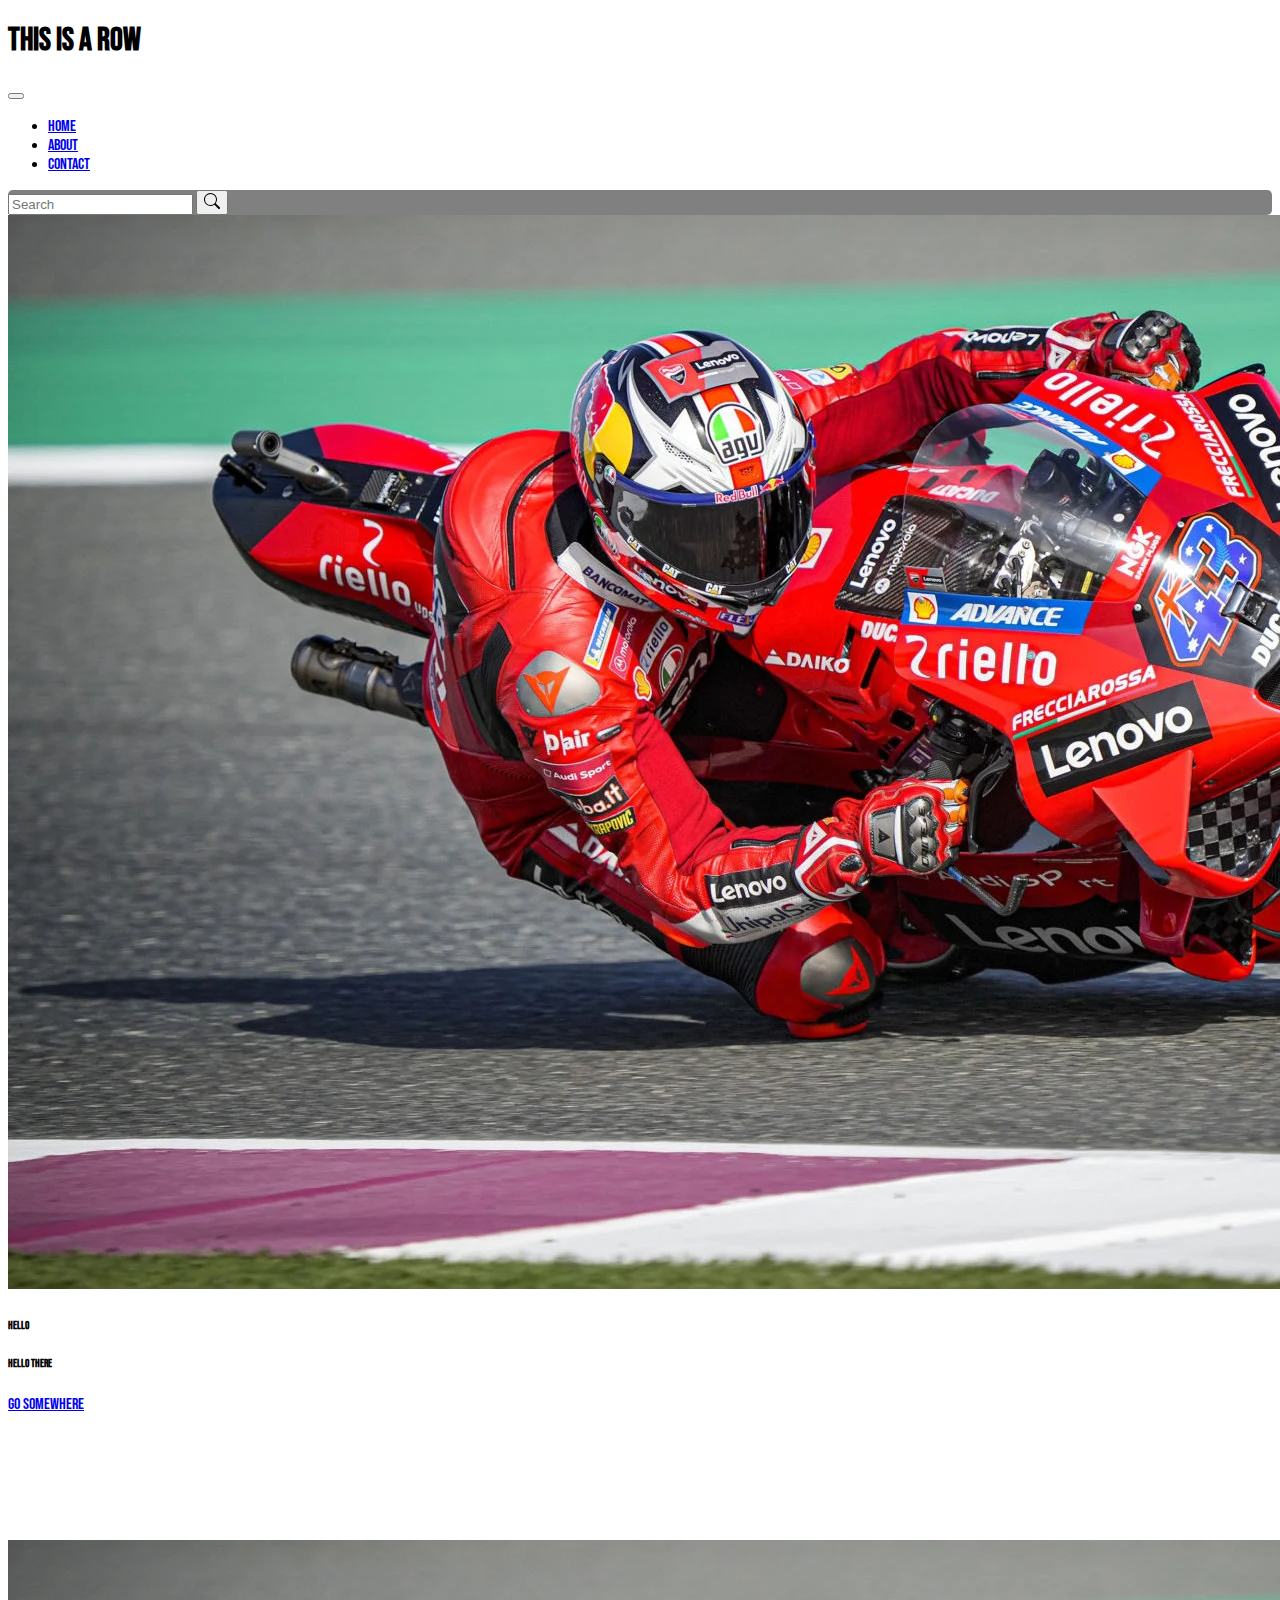
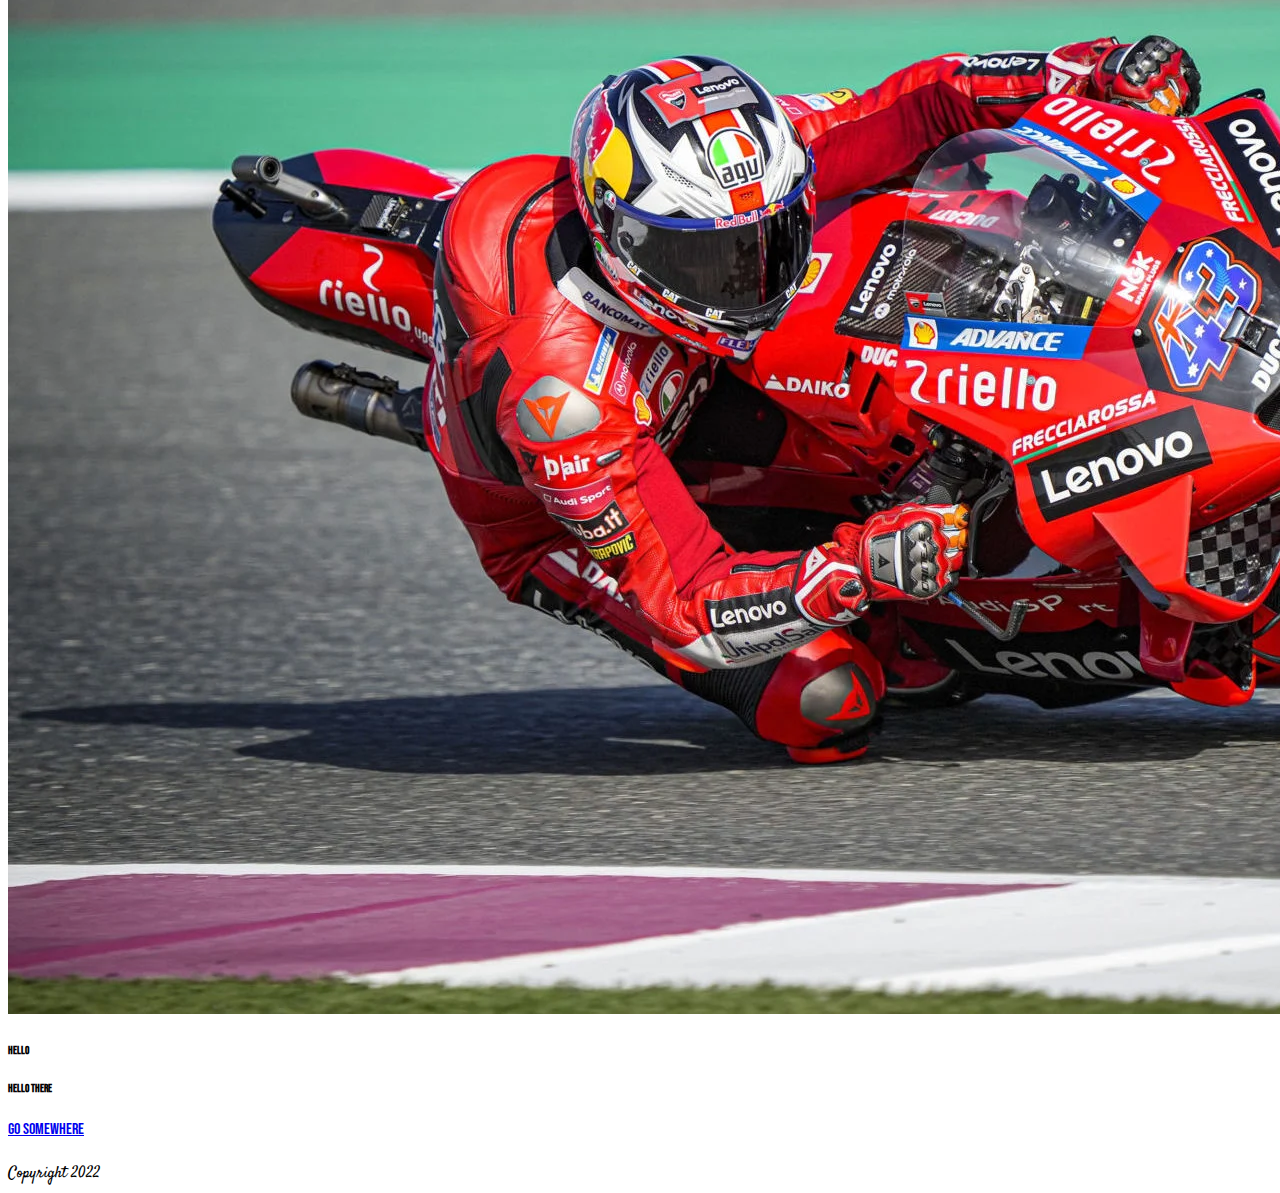
<file: BrysonJA4!/HTML/index.html>
<!DOCTYPE html>
<html lang="en">
<head>
    <meta charset="UTF-8">
    <meta http-equiv="X-UA-Compatible" content="IE=edge">
    <meta name="viewport" content="width=device-width, initial-scale=1.0">
    

    <!-- Optional theme -->
    <!-- Latest compiled and minified CSS -->
    <link href="https://cdn.jsdelivr.net/npm/bootstrap@5.0.2/dist/css/bootstrap.min.css" rel="stylesheet" integrity="sha384-EVSTQN3/azprG1Anm3QDgpJLIm9Nao0Yz1ztcQTwFspd3yD65VohhpuuCOmLASjC" crossorigin="anonymous">
    <link rel="stylesheet" type="text/css" href="../CSS/stlyes.css">
    <link rel="preconnect" href="https://fonts.googleapis.com">
    <link rel="preconnect" href="https://fonts.gstatic.com" crossorigin>
    <link href="https://fonts.googleapis.com/css2?family=Bebas+Neue&family=IBM+Plex+Sans&family=Satisfy&display=swap" rel="stylesheet">


    <title>Bootstrap Website</title>
</head>
<body>
  <div class="container-fluid">
            <h1 class="pt-3 ps-5">this is a row</h1>
          
<!--NavBar-->



    <nav class="navbar navbar-expand-sm navbar-light">
      <div class="container-fluid">
        
        <button class="navbar-toggler" type="button" data-bs-toggle="collapse" data-bs-target="#navbarTogglerDemo2" aria-controls="navbarTogglerDemo2" aria-expanded="false" aria-label="Toggle navigation">
          <span class="navbar-toggler-icon"></span>
        </button>
        <div class="collapse navbar-collapse" id="navbarTogglerDemo2">
          <ul class="navbar-nav me-auto ms-1  mb-2 mb-xl-0">
         
            <li class="nav-item">
              <a class="nav-link active" aria-current="page" href="#">Home</a>
            </li>
            <li class="nav-item">
              <a class="nav-link" href="#">About</a>
            </li>
            <li class="nav-item">
              <a class="nav-link" href="#" tabindex="-1" aria-disabled="true">Contact</a>
            </li>
          </ul>
          <form class="d-flex backgroundsearch ms-1">
            <input class="form-control" type="search" placeholder="Search" aria-label="Search">
           <button class="btn" type="submit"><svg xmlns="http://www.w3.org/2000/svg" width="16" height="16" fill="currentColor" class="bi bi-search" viewBox="0 0 16 16">
              <path d="M11.742 10.344a6.5 6.5 0 1 0-1.397 1.398h-.001c.03.04.062.078.098.115l3.85 3.85a1 1 0 0 0 1.415-1.414l-3.85-3.85a1.007 1.007 0 0 0-.115-.1zM12 6.5a5.5 5.5 0 1 1-11 0 5.5 5.5 0 0 1 11 0z"/>
            </svg></button>
          </form>
        </div>
      </div>
    </nav>
<!--End of Navbar-->
<!--Image Section-->

    <div class="container-fluid"> 
      <div class="row">
          <div class=" col-sm-12 col-md-3  ps-3 pe-0" id="leftColumn">
            <div class="card my-3 me-3">
              <div class="card-body p-0"> <img src="../img/20-fabio.jpg" class="card-img-top" alt="Mark Marquez">
                <div class="card-class p-3">
                  <h6 class="card-title">Hello</h6> <h6>Hello There</h6>
                    
                    
                    

         
           
            <a href="#" class="btn btn-danger">Go somewhere</a>
          </div>
          </div>
          </div>
     
  
    

      <div class="card me-3 leftCards">
        <div class="card-body p-0">
         
          <img alt="Fabio Quarteraro" class="card-img-top" src="../img/20-fabio.jpg">
     <div class="card-class p-3"><div class="d-flex-column justify-content-around">
      
      <h6 class="card-title">Hello</h6> <h6>Hello There</h6>
           
        
   <a href="#" class="btn btn-danger">Go somewhere</a>
       </div>
       </div>
     </div>
     </div>
          </div>
      
       
  <div class="col-sm-12 col-md-9  mt-3 Pecco" id="Peccodiv">
   
      
  </div>
  </div>
  </div>
  </div>
    </div>
  </div>



       </div> 

   </div>
  </div>
  </div>
  </div>
  <!--Footer-->
  <div class="container">
    <div class="row">
      <div class="column ms-3">
  <footer><br>Copyright 2022</footer>
  </div>
  </div>
  </div>
   <!--javascript link-->
   <script src="https://cdn.jsdelivr.net/npm/bootstrap@5.2.2/dist/js/bootstrap.bundle.min.js" integrity="sha384-OERcA2EqjJCMA+/3y+gxIOqMEjwtxJY7qPCqsdltbNJuaOe923+mo//f6V8Qbsw3" crossorigin="anonymous"></script>
</body>
</html>
</file>
<file: BrysonJA4!/CSS/stlyes.css>
body {
    font-family: 'Bebas Neue', cursive;
}



.backgroundsearch {
    background-color:grey;
    border-radius: .3em;
}

.Pecco {
   background-image: url("../img/motogp.jpeg") !important;
   background-size: cover;
 

}
footer {
    font-family: 'Satisfy', cursive;
}
.leftCards {

margin-top: 10%;
}
@media only screen and (max-width: 768px) {
    
     #Peccodiv {
    height:40vh;
    margin-top:0 !important;
    }
   .leftCards {
    margin-top:3%;
   }
   
  }

  @media only screen and (max-width: 576px) {
    
    #Peccodiv {
   height:300px;
   margin-top:3% !important;
   margin-left:3.3%;
   width:86vw;
   border-radius:.2em;
   }
  .leftCards {
   margin-top:3%;
  }
  
 }
</file>
